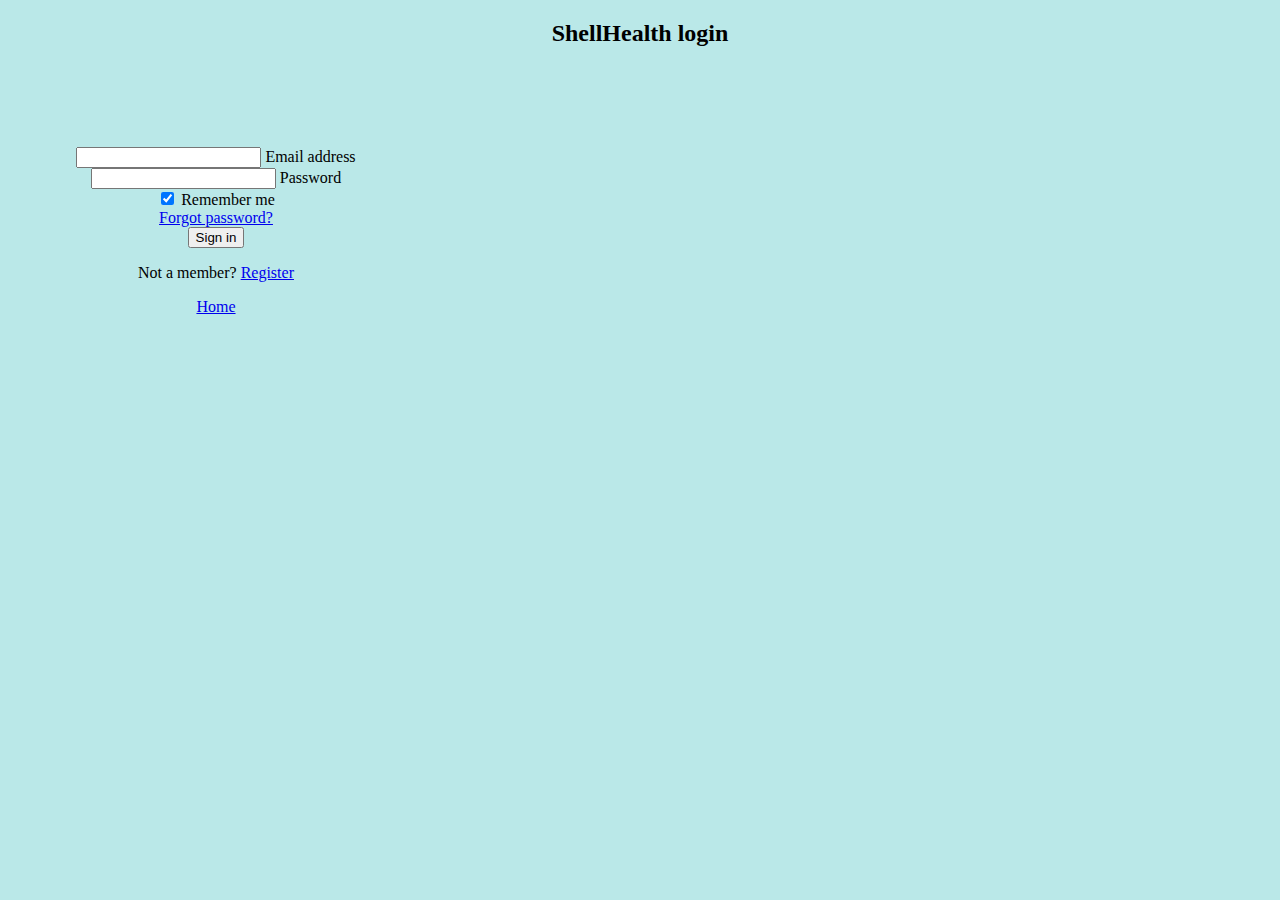
<file: ShellhealthWeb/login.html>
<!DOCTYPE html>
<html lang="en">
<head>
  <meta charset="UTF-8">
  <meta http-equiv="X-UA-Compatible" content="IE=edge">
  <meta name="viewport" content="width=device-width, initial-scale=1.0">

  <!-- CSS Stylesheets -->
  <link rel="stylesheet" href="https://cdn.jsdelivr.net/npm/bootstrap@4.6.0/dist/css/bootstrap.min.css"
  integrity="sha384-B0vP5xmATw1+K9KRQjQERJvTumQW0nPEzvF6L/Z6nronJ3oUOFUFpCjEUQouq2+l" crossorigin="anonymous">
  <link rel="stylesheet" href="css/styles.css">

  <title>Document</title>
</head>
<body id="login-body">

  <h2 class="login-header">ShellHealth login</h2>

  <section class="border p-4 d-flex justify-content-center mb-4">
    <div id="login-wrapper">
      <div class="login-container">
        <form class="form-container">
          <!-- Email input -->
          <div class="form-outline mb-4">
            <input type="email" id="form2Example1" class="form-control" />
            <label class="form-label" for="form2Example1">Email address</label>
          </div>
        
          <!-- Password input -->
          <div class="form-outline mb-4">
            <input type="password" id="form2Example2" class="form-control" />
            <label class="form-label" for="form2Example2">Password</label>
          </div>
        
          <!-- 2 column grid layout for inline styling -->
          <div class="row mb-4">
            <div class="col d-flex justify-content-center">
              <!-- Checkbox -->
              <div class="form-check">
                <input
                  class="form-check-input"
                  type="checkbox"
                  value=""
                  id="form2Example3"
                  checked
                />
                <label class="form-check-label" for="form2Example3"> Remember me </label>
              </div>
            </div>
        
            <div class="col">
              <!-- Simple link -->
              <a href="#!">Forgot password?</a>
            </div>
          </div>
        
          <!-- Submit button -->
          <button type="submit" class="btn btn-primary btn-block mb-4">Sign in</button>
        
          <!-- Register buttons -->
          <div class="text-center">
            <p>Not a member? <a href="#!">Register</a></p>
          </div>

          <!-- Home button -->
          <a class="form-button btn btn-link" href="index.html" role="button">Home</a>
        </form>
      </div>
    </div>  
  </section>
  
</body>
</html>
</file>
<file: ShellhealthWeb/css/styles.css>
.big-heading {
    font-size: 3.5rem;
    line-height: 1.5;
    padding: 50px;
    text-align: center;
}

.product-description {
    text-align: center;
    padding-top: 3rem;
}

/* Container Section */

.container-fluid {
    padding: 0;
}

/* Section */

.colored-section {
    background-color: #BAE8E8;
}

/* Navigation bar */

.navbar {
    background-color: #1E56A0;
}

/* Title Image */

.title-image {
    width: 100%;
}

/* Feature Section */

.feature-box {
    padding: 4.5%;
    text-align: center;
}


/****** Login Page *******/

#login-body {
    background-color: #BAE8E8;
}

.login-header {
    text-align: center;
}

/* Form */

.form-container {
    justify-content: center;
    align-items: center;
    width: 26rem;
}

.login-container {
    text-align: center;
    padding-top: 5rem;
}
</file>
